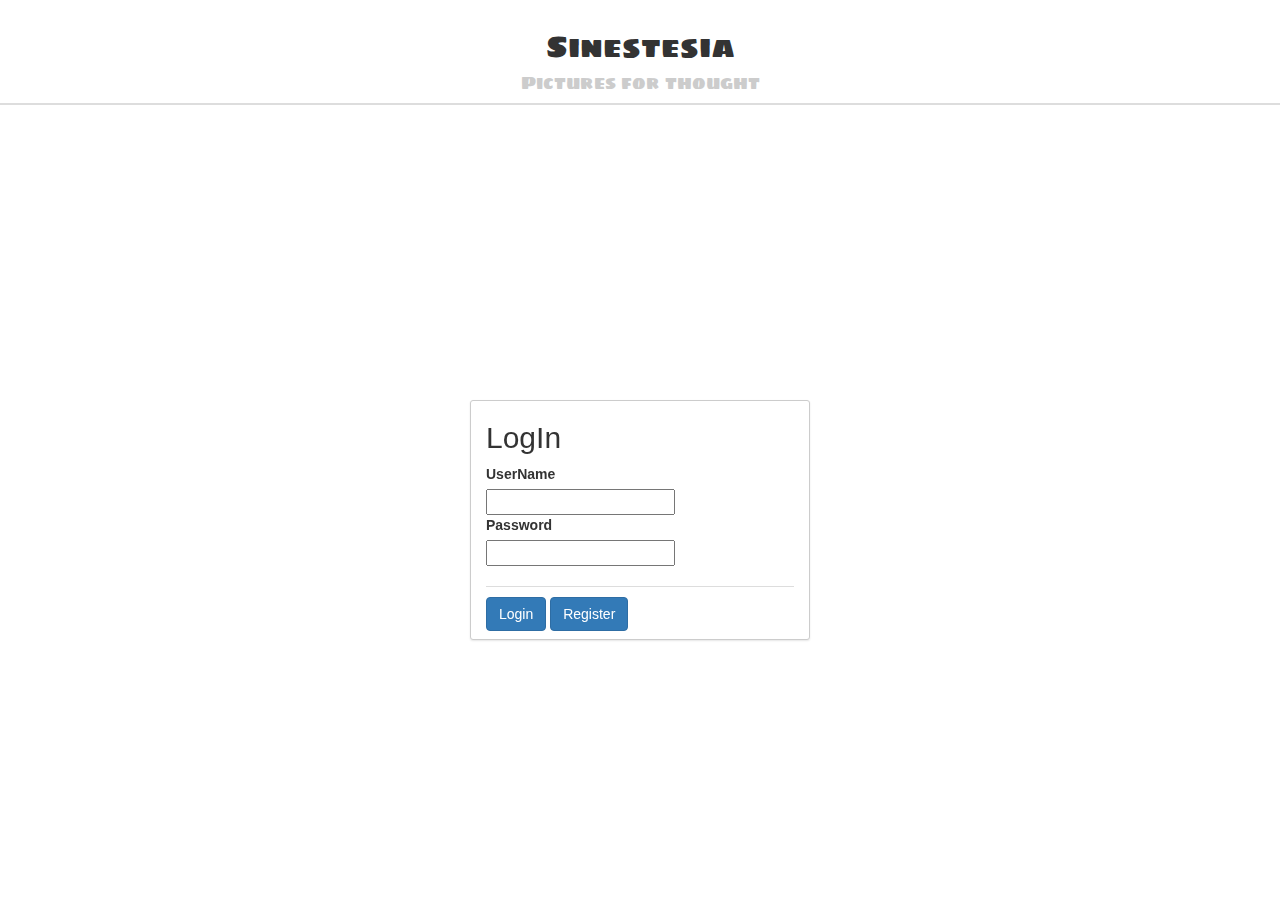
<file: index.html>
<!DOCTYPE html>
<html lang="en">
	<head>
		<meta charset="UFT-8">
		<link rel="stylesheet" href="bootstrap\dist\css\bootstrap.min.css">
		<link rel="stylesheet" type="text/css" href="http://fonts.googleapis.com/css?family=Sigmar+One">
		<link rel="stylesheet" href="css/app.css">
		<link rel="stylesheet" href="css/animations.css">
		<title>Sinestesia, compartilhe suas cores</title>
		<script type="text/javascript" src="angular/angular.min.js"></script>
		<script type="text/javascript" src="angular/angular-route.min.js"></script>
		<script type="text/javascript" src="angular-bootstrap/ui-bootstrap-tpls.js"></script>
		<script type="text/javascript" src="controller.js"></script>
		<script src="js/filters.js"></script>
		<script src="js/animations.js"></script>
		<script src="js/controllers.js"></script>
		<script src="js/services.js"></script>
		<script src="bower_components/angular-resource/angular-resource.js"></script>
		<script src="bower_components/angular-animate/angular-animate.js"></script>
		<script src="bower_components/jquery/dist/jquery.js"></script>
	</head>
	<body ng-app="mainApp">
		<div class="synHeader2">
			<h2 class="text-center">Sinestesia</h2>
			<h4 class="text-center" style="color:#ccc;">Pictures for thought</h4>
		</div>
		<div class="view-container"></div>
		<div class="view-frame" ng-view></div>
	</body>
</html>
</file>
<file: css/app.css>
/* app css stylesheet */

body {
  padding-top: 10px;
}


.phone-images {
  background-color: white;
  width: 450px;
  height: 450px;
  overflow: hidden;
  position: relative;
  float: left;
}

.phones {
  list-style: none;
}

.thumb {
  float: left;
  margin: -0.5em 1em 1.5em 0;
  padding-bottom: 1em;
  height: 100px;
  width: 100px;
}

.phones li {
  clear: both;
  height: 115px;
  padding-top: 15px;
}

/** Detail View **/
img.phone {
  float: left;
  margin-right: 3em;
  margin-bottom: 2em;
  background-color: white;
  padding: 2em;
  height: 400px;
  width: 400px;
  display: none;
}

img.phone:first-child {
  display: block;
}


ul.phone-thumbs {
  margin: 0;
  list-style: none;
}

ul.phone-thumbs li {
  border: 1px solid black;
  display: inline-block;
  margin: 1em;
  background-color: white;
}

ul.phone-thumbs img {
  height: 100px;
  width: 100px;
  padding: 1em;
}

ul.phone-thumbs img:hover {
  cursor: pointer;
}


ul.specs {
  clear: both;
  margin: 0;
  padding: 0;
  list-style: none;
}

ul.specs > li{
  display: inline-block;
  width: 200px;
  vertical-align: top;
}

ul.specs > li > span{
  font-weight: bold;
  font-size: 1.2em;
}

ul.specs dt {
  font-weight: bold;
}

h1 {
  border-bottom: 1px solid gray;
}

.synHeader {
	position: fixed;
    width: 340px;
    height: 240px;
    top: 60%;
    left: 50%;
    margin-top: -140px;
    margin-left: -170px;
	background: #fff;
    border-radius: 3px;
    border: 1px solid #ccc;
    box-shadow: 0 1px 2px rgba(0, 0, 0, .1);
}

.synHeader2 {

	font-family: 'Sigmar One', serif; 
	border-bottom: 2px solid #DDD;
}

.rainbow {
  background-image: -webkit-gradient( linear, left top, right top, color-stop(0, #f22), color-stop(0.15, #f2f), color-stop(0.3, #22f), color-stop(0.45, #2ff), color-stop(0.6, #2f2),color-stop(0.75, #2f2), color-stop(0.9, #ff2), color-stop(1, #f22) );
  background-image: gradient( linear, left top, right top, color-stop(0, #f22), color-stop(0.15, #f2f), color-stop(0.3, #22f), color-stop(0.45, #2ff), color-stop(0.6, #2f2),color-stop(0.75, #2f2), color-stop(0.9, #ff2), color-stop(1, #f22) );
  color:transparent;
  -webkit-background-clip: text;
  background-clip: text;
}
#lowerLogButs {
	border-top: 1px solid #DDD;
    width: 100%;
    height: 20px;
    margin-top: 0;
}
.button-top {
	margin-top: 10px;
}
</file>
<file: css/animations.css>
/*
 * animations css stylesheet
 */

/* animate ngRepeat in phone listing */

.phone-listing.ng-enter,
.phone-listing.ng-leave,
.phone-listing.ng-move {
  -webkit-transition: 0.5s linear all;
  -moz-transition: 0.5s linear all;
  -o-transition: 0.5s linear all;
  transition: 0.5s linear all;
}

.phone-listing.ng-enter,
.phone-listing.ng-move {
  opacity: 0;
  height: 0;
  overflow: hidden;
}

.phone-listing.ng-move.ng-move-active,
.phone-listing.ng-enter.ng-enter-active {
  opacity: 1;
  height: 120px;
}

.phone-listing.ng-leave {
  opacity: 1;
  overflow: hidden;
}

.phone-listing.ng-leave.ng-leave-active {
  opacity: 0;
  height: 0;
  padding-top: 0;
  padding-bottom: 0;
}

/* cross fading between routes with ngView */

.view-container {
  position: relative;
}

.view-frame.ng-enter,
.view-frame.ng-leave {
  background: white;
  position: absolute;
  top: 0;
  left: 0;
  right: 0;
}

.view-frame.ng-enter {
  -webkit-animation: 0.5s fade-in;
  -moz-animation: 0.5s fade-in;
  -o-animation: 0.5s fade-in;
  animation: 0.5s fade-in;
  z-index: 100;
}

.view-frame.ng-leave {
  -webkit-animation: 0.5s fade-out;
  -moz-animation: 0.5s fade-out;
  -o-animation: 0.5s fade-out;
  animation: 0.5s fade-out;
  z-index: 99;
}

@keyframes fade-in {
  from { opacity: 0; }
  to { opacity: 1; }
}
@-moz-keyframes fade-in {
  from { opacity: 0; }
  to { opacity: 1; }
}
@-webkit-keyframes fade-in {
  from { opacity: 0; }
  to { opacity: 1; }
}

@keyframes fade-out {
  from { opacity: 1; }
  to { opacity: 0; }
}
@-moz-keyframes fade-out {
  from { opacity: 1; }
  to { opacity: 0; }
}
@-webkit-keyframes fade-out {
  from { opacity: 1; }
  to { opacity: 0; }
}
</file>
